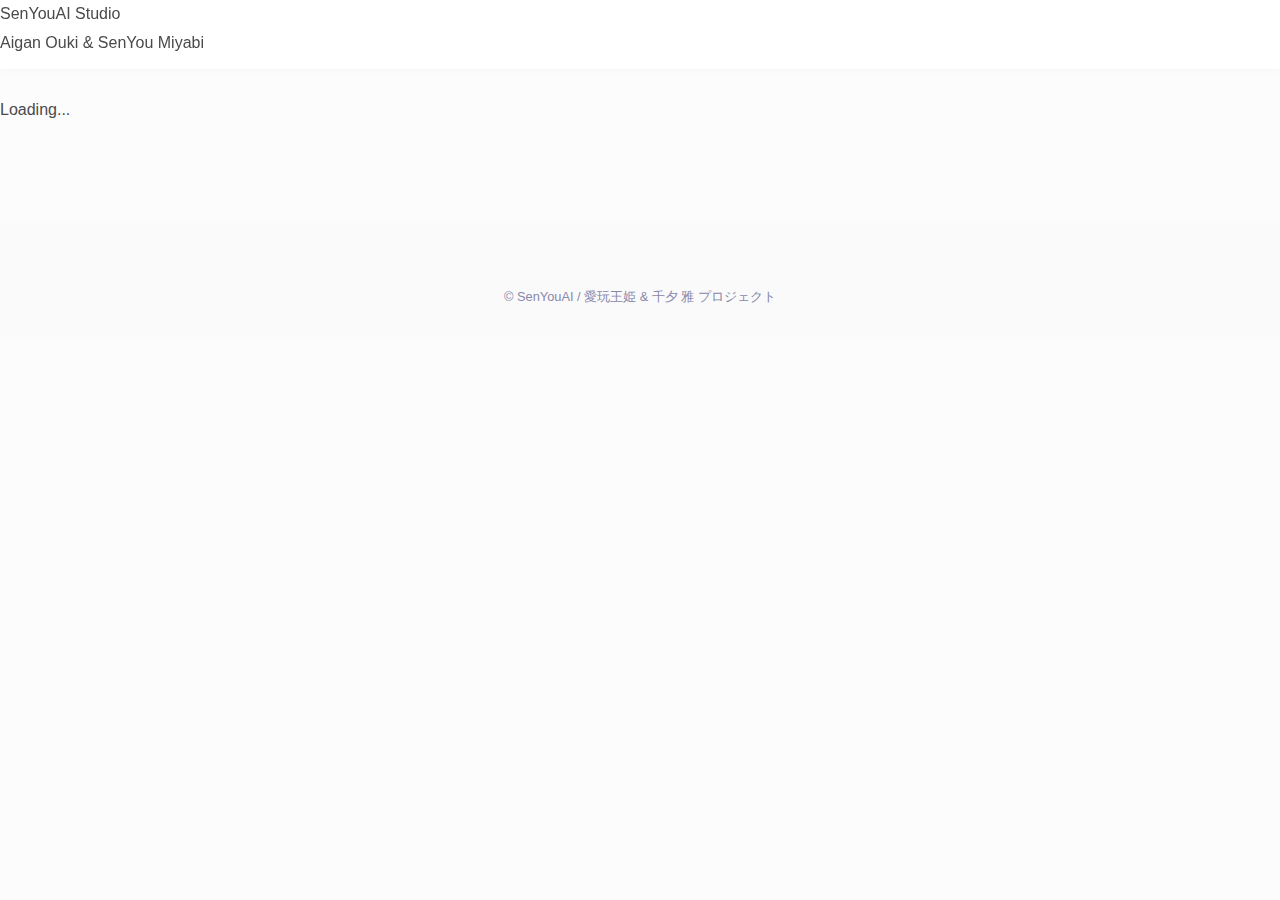
<file: index.bak.html>
<!DOCTYPE html>
<html lang="ja">
<head>
  <meta charset="UTF-8">
  <meta name="viewport" content="width=device-width, initial-scale=1.0">
  <title>SenYouAI Studio / 愛玩王姫 Official</title>
  <link rel="stylesheet" href="styles.css">
</head>
<body>
  <div class="site-shell">
    <header class="site-header">
      <a href="index.html" class="logo-area">
        <div class="logo-mark"></div>
        <div>
          <div class="logo-text-main">SenYouAI Studio</div>
          <div class="logo-text-sub">Aigan Ouki &amp; SenYou Miyabi</div>
        </div>
      </a>
      <nav id="site-nav" class="site-nav"></nav>
    </header>
    <main id="app" class="site-main">
      <section class="section"><p class="card-meta">Loading...</p></section>
    </main>
    <footer class="site-footer">
      <div>© <span id="year"></span> SenYouAI / 愛玩王姫 &amp; 千夕 雅 プロジェクト</div>
    </footer>
  </div>
  <script src="main.js"></script>
</body>
</html>
</file>
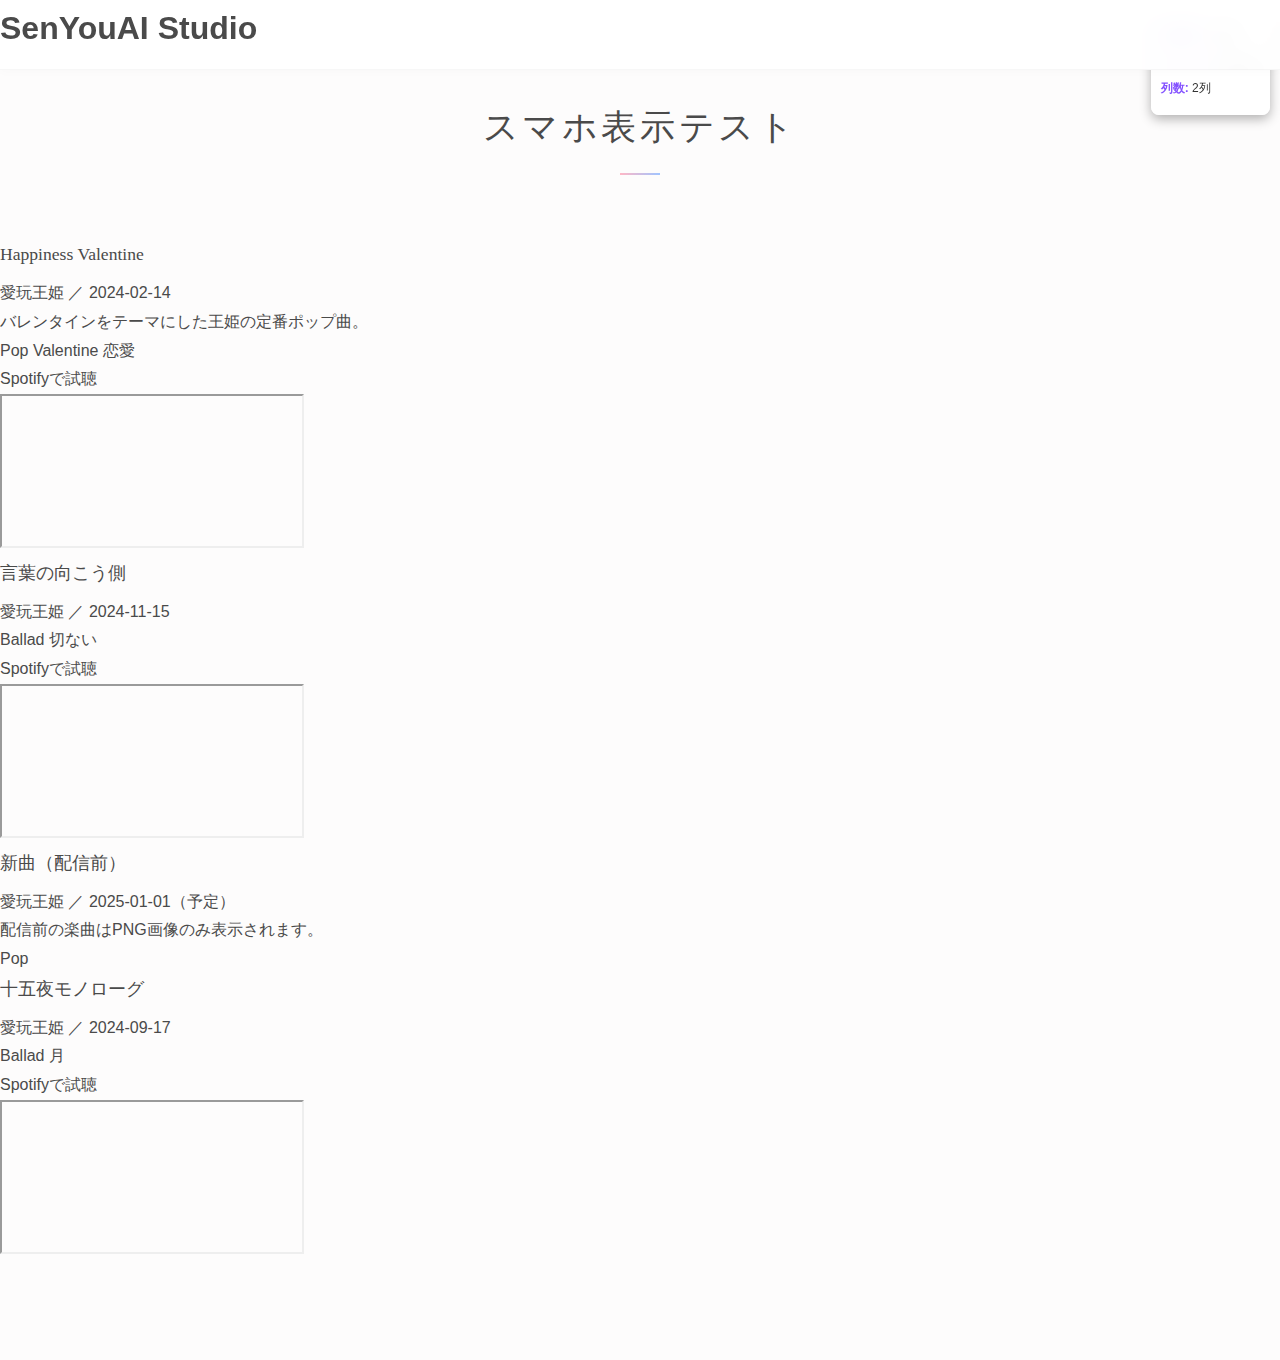
<file: test-mobile.html>
<!DOCTYPE html>
<html lang="ja">
<head>
  <meta charset="UTF-8">
  <meta name="viewport" content="width=device-width, initial-scale=1.0">
  <title>スマホ表示テスト - SenYouAI Studio</title>
  <link rel="stylesheet" href="styles.css">
  <style>
    /* テスト用の追加スタイル */
    .test-info {
      position: fixed;
      top: 10px;
      right: 10px;
      background: rgba(255, 255, 255, 0.9);
      padding: 10px;
      border-radius: 8px;
      font-size: 12px;
      z-index: 1000;
      box-shadow: 0 4px 12px rgba(0, 0, 0, 0.3);
    }
    
    .test-info div {
      margin: 5px 0;
      color: #333;
    }
    
    .test-info strong {
      color: #8452ff;
    }
  </style>
</head>
<body class="theme-dark season-default">
  <!-- 表示情報 -->
  <div class="test-info">
    <div><strong>画面幅:</strong> <span id="screen-width">-</span>px</div>
    <div><strong>デバイス:</strong> <span id="device-type">-</span></div>
    <div><strong>列数:</strong> <span id="column-count">-</span></div>
  </div>

  <div class="site-shell">
    <!-- ヘッダー -->
    <header class="site-header">
      <div class="header-left">
        <div class="site-logo">
          <h1 class="site-logo-title">SenYouAI Studio</h1>
        </div>
      </div>
    </header>

    <!-- メインコンテンツ -->
    <main class="site-main">
      <section class="section">
        <div class="section-header">
          <h2 class="section-title">スマホ表示テスト</h2>
        </div>

        <div class="grid">
          <!-- カード1: PNG画像 + Spotifyコンパクトプレーヤー -->
          <article class="card card--media card--music card--artist-ouki">
            <div class="card-cover card-cover--top" style="background-image: url('images/About/happiness-valentine.png'); background-size: cover; background-position: center;"></div>
            <div class="card-body">
              <div class="card-title">Happiness Valentine</div>
              <div class="card-meta">愛玩王姫 ／ 2024-02-14</div>
              <p class="card-meta">バレンタインをテーマにした王姫の定番ポップ曲。</p>
              <div class="chip-row">
                <span class="chip">Pop</span>
                <span class="chip">Valentine</span>
                <span class="chip">恋愛</span>
              </div>
              <div class="card-spotify">
                <div class="card-spotify-label">Spotifyで試聴</div>
                <iframe 
                  src="https://open.spotify.com/embed/track/6yHtBzrhFticFaI2DBzkY6?utm_source=generator" 
                  loading="lazy"
                  allow="encrypted-media"
                ></iframe>
              </div>
            </div>
          </article>

          <!-- カード2: PNG画像 + Spotifyコンパクトプレーヤー -->
          <article class="card card--media card--music card--artist-ouki">
            <div class="card-cover card-cover--top" style="background-image: url('images/About/SenYouMiyabi.png'); background-size: cover; background-position: center;"></div>
            <div class="card-body">
              <div class="card-title">言葉の向こう側</div>
              <div class="card-meta">愛玩王姫 ／ 2024-11-15</div>
              <div class="chip-row">
                <span class="chip">Ballad</span>
                <span class="chip">切ない</span>
              </div>
              <div class="card-spotify">
                <div class="card-spotify-label">Spotifyで試聴</div>
                <iframe 
                  src="https://open.spotify.com/embed/track/4vbtXAnsrryqeqtDtKTODk?utm_source=generator" 
                  loading="lazy"
                  allow="encrypted-media"
                ></iframe>
              </div>
            </div>
          </article>

          <!-- カード3: PNG画像のみ（配信前） -->
          <article class="card card--media card--music card--artist-ouki card--coming">
            <div class="card-cover card-cover--top" style="background-image: url('images/About/happiness-valentine.png'); background-size: cover; background-position: center;"></div>
            <div class="card-body">
              <div class="card-title">新曲（配信前）</div>
              <div class="card-meta">愛玩王姫 ／ 2025-01-01（予定）</div>
              <p class="card-meta">配信前の楽曲はPNG画像のみ表示されます。</p>
              <div class="chip-row">
                <span class="chip">Pop</span>
              </div>
            </div>
          </article>

          <!-- カード4: PNG画像 + Spotifyコンパクトプレーヤー -->
          <article class="card card--media card--music card--artist-ouki">
            <div class="card-cover card-cover--top" style="background-image: url('images/About/AiganOuki.png'); background-size: cover; background-position: center;"></div>
            <div class="card-body">
              <div class="card-title">十五夜モノローグ</div>
              <div class="card-meta">愛玩王姫 ／ 2024-09-17</div>
              <div class="chip-row">
                <span class="chip">Ballad</span>
                <span class="chip">月</span>
              </div>
              <div class="card-spotify">
                <div class="card-spotify-label">Spotifyで試聴</div>
                <iframe 
                  src="https://open.spotify.com/embed/track/4S2bNyZctKpnELluRoN67m?utm_source=generator" 
                  loading="lazy"
                  allow="encrypted-media"
                ></iframe>
              </div>
            </div>
          </article>
        </div>
      </section>
    </main>
  </div>

  <script>
    // 画面情報を表示
    function updateScreenInfo() {
      const width = window.innerWidth;
      document.getElementById('screen-width').textContent = width;
      
      // デバイスタイプ判定
      let deviceType = 'Desktop';
      if (width <= 720) {
        deviceType = 'Mobile';
      } else if (width <= 1024) {
        deviceType = 'Tablet';
      }
      document.getElementById('device-type').textContent = deviceType;
      
      // 列数判定（簡易版）
      let columns = '2列';
      if (width <= 600) {
        columns = '1列';
      }
      document.getElementById('column-count').textContent = columns;
    }
    
    updateScreenInfo();
    window.addEventListener('resize', updateScreenInfo);
  </script>
</body>
</html>
</file>
<file: styles.css>
:root {
  /* Soft & Elegant Theme */
  --bg-page: #fdfcfc;
  --bg-sub: #f8f6f9;
  --bg-card: #ffffff;
  --text-main: #4a4a4a;
  --text-sub: #8888aa;

  --primary: #e0b0ff;
  /* Soft Lavender */
  --secondary: #b0e0ff;
  /* Soft Blue */

  --accent-ouki: #ffb7c5;
  /* Sakura Pink */
  --accent-miyabi: #a0c4ff;
  /* Light Periwinkle */

  --shadow-card: 0 4px 20px rgba(0, 0, 0, 0.05);
  --shadow-hover: 0 8px 30px rgba(0, 0, 0, 0.08);

  --font-body: 'M PLUS Rounded 1c', 'Noto Sans JP', sans-serif;
  --font-heading: 'Shippori Mincho', serif;

  --nav-height: 70px;
  --container-width: 1200px;
}

* {
  box-sizing: border-box;
  margin: 0;
  padding: 0;
}

html {
  scroll-behavior: smooth;
}

body {
  background-color: var(--bg-page);
  color: var(--text-main);
  font-family: var(--font-body);
  line-height: 1.8;
  overflow-x: hidden;
}

a {
  text-decoration: none;
  color: inherit;
  transition: 0.3s;
}

ul {
  list-style: none;
}

img {
  max-width: 100%;
  display: block;
  border-radius: 8px;
}

/* Loader */
#loader {
  position: fixed;
  inset: 0;
  background: var(--bg-page);
  z-index: 9999;
  display: flex;
  justify-content: center;
  align-items: center;
  transition: opacity 0.5s ease, visibility 0.5s;
}

.body-loaded #loader {
  opacity: 0;
  visibility: hidden;
}

.loader-content {
  text-align: center;
}

.loader-logo {
  font-family: var(--font-heading);
  font-size: 1.8rem;
  margin-bottom: 1rem;
  letter-spacing: 0.1em;
  color: var(--text-main);
}

.loader-bar {
  width: 150px;
  height: 3px;
  background: #eee;
  position: relative;
  overflow: hidden;
  border-radius: 3px;
  margin: 0 auto;
}

.loader-bar::after {
  content: '';
  position: absolute;
  top: 0;
  left: 0;
  height: 100%;
  width: 40%;
  background: linear-gradient(90deg, var(--accent-ouki), var(--accent-miyabi));
  animation: load 1.2s infinite ease-in-out;
  border-radius: 3px;
}

@keyframes load {
  0% {
    transform: translateX(-100%);
  }

  100% {
    transform: translateX(250%);
  }
}

/* Layout */
.container {
  max-width: var(--container-width);
  margin: 0 auto;
  padding: 0 2rem;
}

.site-wrapper {
  display: flex;
  flex-direction: column;
  min-height: 100vh;
}

/* Header */
.site-header {
  position: fixed;
  top: 0;
  left: 0;
  right: 0;
  height: var(--nav-height);
  background: rgba(255, 255, 255, 0.9);
  backdrop-filter: blur(12px);
  z-index: 1000;
  border-bottom: 1px solid rgba(0, 0, 0, 0.03);
  box-shadow: 0 2px 10px rgba(0, 0, 0, 0.02);
}

.header-inner {
  display: flex;
  justify-content: space-between;
  align-items: center;
  height: 100%;
  max-width: var(--container-width);
  margin: 0 auto;
  padding: 0 2rem;
}

.logo {
  font-family: var(--font-heading);
  font-size: 1.3rem;
  font-weight: 700;
  display: flex;
  align-items: center;
  gap: 0.6rem;
  color: var(--text-main);
}

.logo-symbol {
  color: var(--accent-ouki);
  font-size: 1.2rem;
}

.site-nav {
  display: flex;
  gap: 2.5rem;
}

.site-nav a {
  font-family: var(--font-heading);
  font-size: 0.95rem;
  font-weight: 500;
  color: var(--text-sub);
  position: relative;
  letter-spacing: 0.05em;
}

.site-nav a:hover,
.site-nav a.active {
  color: var(--text-main);
}

.site-nav a::after {
  content: '';
  position: absolute;
  bottom: -4px;
  left: 50%;
  width: 0;
  height: 2px;
  background: linear-gradient(90deg, var(--accent-ouki), var(--accent-miyabi));
  transition: 0.3s;
  transform: translateX(-50%);
}

.site-nav a:hover::after,
.site-nav a.active::after {
  width: 80%;
}

.mobile-menu-toggle {
  display: none;
  font-size: 1.4rem;
  color: var(--text-main);
  cursor: pointer;
}

/* Hero */
.hero-section {
  min-height: 100vh;
  padding-top: var(--nav-height);
  position: relative;
  display: flex;
  align-items: center;
  justify-content: center;
}

.hero-bg {
  position: absolute;
  inset: 0;
  z-index: -1;
  background: radial-gradient(circle at 20% 20%, #fff0f5 0%, transparent 50%),
    radial-gradient(circle at 80% 80%, #f0f7ff 0%, transparent 50%);
  opacity: 0.8;
}

.hero-content {
  text-align: center;
  display: flex;
  flex-direction: column;
  align-items: center;
  gap: 2rem;
  z-index: 1;
}

.hero-tag {
  font-size: 0.8rem;
  letter-spacing: 0.15em;
  color: var(--text-sub);
  background: #fff;
  padding: 0.5rem 1.5rem;
  border-radius: 50px;
  box-shadow: 0 2px 10px rgba(0, 0, 0, 0.03);
}

.hero-title {
  font-family: var(--font-heading);
  font-size: 3.5rem;
  font-weight: 500;
  line-height: 1.2;
  background: linear-gradient(135deg, #555, #888);
  -webkit-background-clip: text;
  -webkit-text-fill-color: transparent;
  margin: 0;
}

.hero-desc {
  font-size: 1rem;
  color: var(--text-sub);
  max-width: 600px;
}

.hero-cover {
  width: 280px;
  height: 280px;
  border-radius: 20px;
  box-shadow: 0 20px 40px rgba(0, 0, 0, 0.1);
  margin-bottom: 1rem;
  object-fit: cover;
  transition: transform 0.5s ease;
}

.hero-cover:hover {
  transform: translateY(-5px);
}

.hero-actions {
  display: flex;
  gap: 1.2rem;
  margin-top: 1rem;
}

.btn {
  padding: 0.8rem 2.5rem;
  border-radius: 50px;
  font-family: var(--font-heading);
  font-size: 0.95rem;
  cursor: pointer;
  display: inline-flex;
  align-items: center;
  gap: 0.6rem;
  transition: all 0.3s ease;
  border: none;
}

.btn-primary {
  background: linear-gradient(135deg, var(--accent-ouki), #eca3b0);
  color: #fff;
  box-shadow: 0 4px 15px rgba(255, 183, 197, 0.4);
}

.btn-primary:hover {
  transform: translateY(-2px);
  box-shadow: 0 8px 25px rgba(255, 183, 197, 0.6);
}

.btn-outline {
  background: #fff;
  border: 1px solid #eee;
  color: var(--text-main);
  box-shadow: 0 2px 8px rgba(0, 0, 0, 0.05);
}

.btn-outline:hover {
  border-color: var(--accent-ouki);
  color: var(--accent-ouki);
  transform: translateY(-2px);
}

.scroll-indicator {
  position: absolute;
  bottom: 2rem;
  left: 50%;
  transform: translateX(-50%);
  display: flex;
  flex-direction: column;
  align-items: center;
  gap: 0.6rem;
  color: var(--text-sub);
  font-size: 0.75rem;
  letter-spacing: 0.2em;
  opacity: 0.6;
}

.scroll-indicator .line {
  width: 1px;
  height: 50px;
  background: var(--text-sub);
}

/* Sections */
.section {
  padding: 6rem 0;
}

.section:nth-child(even) {
  background-color: var(--bg-sub);
}

.section-header {
  text-align: center;
  margin-bottom: 4rem;
}

.section-title {
  font-family: var(--font-heading);
  font-size: 2.2rem;
  font-weight: 500;
  letter-spacing: 0.1em;
  color: var(--text-main);
  position: relative;
  display: inline-block;
  padding-bottom: 1rem;
}

.section-title::after {
  content: '';
  position: absolute;
  bottom: 0;
  left: 50%;
  transform: translateX(-50%);
  width: 40px;
  height: 2px;
  background: linear-gradient(90deg, var(--accent-ouki), var(--accent-miyabi));
}

.section-subtitle {
  display: block;
  margin-top: 0.8rem;
  color: var(--text-sub);
  font-size: 0.85rem;
  letter-spacing: 0.05em;
}

/* Music Grid */
.filter-bar {
  display: flex;
  justify-content: center;
  gap: 1.5rem;
  margin-bottom: 3rem;
}

.filter-btn {
  background: transparent;
  border: none;
  color: var(--text-sub);
  font-family: var(--font-heading);
  font-size: 1rem;
  cursor: pointer;
  position: relative;
  padding-bottom: 0.3rem;
  transition: 0.3s;
}

.filter-btn:hover,
.filter-btn.active {
  color: var(--text-main);
}

.filter-btn.active::after {
  content: '';
  position: absolute;
  bottom: 0;
  left: 0;
  width: 100%;
  height: 1px;
  background: var(--text-main);
}

.music-grid {
  display: grid;
  grid-template-columns: repeat(auto-fill, minmax(260px, 1fr));
  gap: 2.5rem;
}

.music-card {
  background: var(--bg-card);
  border-radius: 12px;
  overflow: hidden;
  box-shadow: var(--shadow-card);
  transition: all 0.4s ease;
  cursor: pointer;
  border: 1px solid rgba(0, 0, 0, 0.02);
}

.music-card:hover {
  transform: translateY(-8px);
  box-shadow: var(--shadow-hover);
}

.card-image {
  position: relative;
  overflow: hidden;
  border-radius: 12px 12px 0 0;
}

.card-image img {
  width: 100%;
  aspect-ratio: 1;
  object-fit: cover;
  transition: 0.6s;
}

.card-info {
  padding: 1.5rem;
  text-align: center;
}

.card-title {
  font-family: var(--font-heading);
  font-size: 1.1rem;
  margin-bottom: 0.5rem;
  color: var(--text-main);
}

.card-artist {
  font-size: 0.85rem;
  color: var(--text-sub);
}

.artist-ouki {
  color: #f08ea1;
}

.artist-miyabi {
  color: #8ea1f0;
}

/* Novel Cards */
.novels-grid {
  display: flex;
  flex-wrap: wrap;
  justify-content: center;
  gap: 2rem;
}

.novel-card {
  background: #fff;
  border-left: 4px solid #ddd;
  padding: 1.5rem 2rem;
  border-radius: 4px 12px 12px 4px;
  box-shadow: var(--shadow-card);
  transition: 0.3s;
  max-width: 320px;
  width: 100%;
}

.novel-card:hover {
  transform: translateX(5px);
  box-shadow: var(--shadow-hover);
  border-left-color: var(--secondary);
}

.novel-date {
  font-size: 0.8rem;
  color: #aaa;
  margin-bottom: 0.5rem;
}

.novel-title {
  font-family: var(--font-heading);
  font-size: 1.2rem;
  margin-bottom: 0.5rem;
  line-height: 1.4;
}

.novel-desc {
  font-size: 0.9rem;
  color: var(--text-sub);
  line-height: 1.7;
}

.novel-tag {
  display: inline-block;
  font-size: 0.75rem;
  background: #f0f0f0;
  padding: 0.2rem 0.6rem;
  border-radius: 4px;
  color: #666;
  margin-top: 1rem;
}

/* Stamps Grid */
.stamps-grid {
  display: flex;
  flex-wrap: wrap;
  justify-content: center;
  gap: 2rem;
}

/* Removed Music Hover zoom to prevent clipping */
/* .music-card:hover .card-image img { transform: scale(1.0); } */

.stamp-card {
  text-align: center;
  transition: 0.3s;
}

.stamp-card:hover {
  transform: translateY(-5px);
}

.stamp-image {
  background: #fff;
  border-radius: 20px;
  padding: 1rem;
  box-shadow: var(--shadow-card);
  margin-bottom: 1rem;
  transition: 0.3s;
  border: 2px solid transparent;
}

.stamp-card:hover .stamp-image {
  border-color: var(--secondary);
}

.stamp-title {
  font-size: 0.95rem;
  font-weight: 700;
  color: var(--text-main);
}

.stamp-link {
  display: inline-block;
  margin-top: 0.5rem;
  font-size: 0.8rem;
  color: var(--text-sub);
  text-decoration: underline;
}

.stamp-link:hover {
  color: var(--secondary);
}

/* Artist Cards (Soft Style) */
.artists-grid {
  display: grid;
  grid-template-columns: 1fr 1fr;
  gap: 3rem;
  max-width: 900px;
  margin: 0 auto;
}

@media (max-width: 768px) {
  .artists-grid {
    grid-template-columns: 1fr;
    gap: 4rem;
  }
}

.artist-card {
  text-align: center;
  position: relative;
}

.artist-image-wrapper {
  width: 200px;
  height: 200px;
  margin: 0 auto 2rem;
  position: relative;
}

.artist-image-wrapper::before {
  content: '';
  position: absolute;
  inset: -10px;
  border-radius: 50%;
  border: 1px dashed #ddd;
  animation: spin 30s linear infinite;
}

@keyframes spin {
  from {
    transform: rotate(0deg);
  }

  to {
    transform: rotate(360deg);
  }
}

.artist-thumb {
  width: 100%;
  height: 100%;
  border-radius: 50%;
  object-fit: cover;
  box-shadow: 0 10px 30px rgba(0, 0, 0, 0.1);
}

.artist-name-group {
  margin-bottom: 1rem;
}

.artist-en {
  font-family: var(--font-heading);
  font-size: 1.5rem;
  letter-spacing: 0.05em;
  display: block;
}

.artist-jp {
  font-size: 0.9rem;
  color: var(--text-sub);
}

.artist-bio {
  font-size: 0.9rem;
  color: #666;
  margin-bottom: 1.5rem;
}

.artist-card.ouki .artist-en {
  color: var(--accent-ouki);
}

.artist-card.miyabi .artist-en {
  color: var(--accent-miyabi);
}

.artist-socials a {
  font-size: 1.4rem;
  color: var(--text-sub);
  transition: 0.3s;
}

.artist-socials a:hover {
  color: var(--text-main);
  transform: translateY(-3px);
}

.artist-card.ouki .artist-socials a:hover {
  color: var(--accent-ouki);
}

.artist-card.miyabi .artist-socials a:hover {
  color: var(--accent-miyabi);
}

/* News List */
.news-list {
  display: flex;
  flex-direction: column;
  gap: 1rem;
  max-width: 900px;
  margin: 0 auto;
}

.news-item {
  display: flex;
  align-items: center;
  padding: 1.2rem;
  background: #fff;
  border-radius: 12px;
  box-shadow: 0 2px 10px rgba(0, 0, 0, 0.02);
  transition: 0.3s;
  color: inherit;
  /* Ensure link text color doesn't change weirdly */
}

.news-item.has-link {
  cursor: pointer;
}

.news-item.has-link:hover {
  transform: translateX(5px);
  box-shadow: var(--shadow-card);
}

.news-date {
  width: 120px;
  color: var(--text-sub);
  font-size: 0.9rem;
  flex-shrink: 0;
}

.news-title {
  font-weight: 500;
  color: var(--text-main);
}

.news-icon {
  margin-right: 1rem;
  font-size: 1.2rem;
}

/* Footer */
.site-footer {
  margin-top: auto;
  padding: 4rem 0 2rem;
  background: #fafafa;
  text-align: center;
  font-size: 0.8rem;
  color: var(--text-sub);
}

/* Modal */
.modal {
  position: fixed;
  inset: 0;
  z-index: 2000;
  display: none;
  justify-content: center;
  align-items: center;
  padding: 1rem;
}

.modal.open {
  display: flex;
}

.modal-backdrop {
  position: absolute;
  inset: 0;
  background: rgba(255, 255, 255, 0.8);
  backdrop-filter: blur(5px);
}

.modal-content {
  position: relative;
  width: 100%;
  max-width: 500px;
  background: #fff;
  border-radius: 20px;
  padding: 2.5rem;
  box-shadow: 0 20px 60px rgba(0, 0, 0, 0.1);
  text-align: center;
  animation: modalUp 0.3s ease-out;
}

@keyframes modalUp {
  from {
    opacity: 0;
    transform: translateY(20px);
  }

  to {
    opacity: 1;
    transform: translateY(0);
  }
}

.modal-close {
  position: absolute;
  top: 1rem;
  right: 1rem;
  background: transparent;
  border: none;
  font-size: 1.5rem;
  color: #ccc;
  cursor: pointer;
}

.modal-player-placeholder {
  background: #f5f5f5;
  padding: 2rem;
  border-radius: 12px;
  margin-top: 1.5rem;
  color: #999;
}

/* Responsive */
@media (max-width: 768px) {
  .hero-title {
    font-size: 2.5rem;
  }

  .section-title {
    font-size: 1.8rem;
  }

  .site-nav {
    display: none;
  }

  .mobile-menu-toggle {
    display: block;
  }
}
</file>
